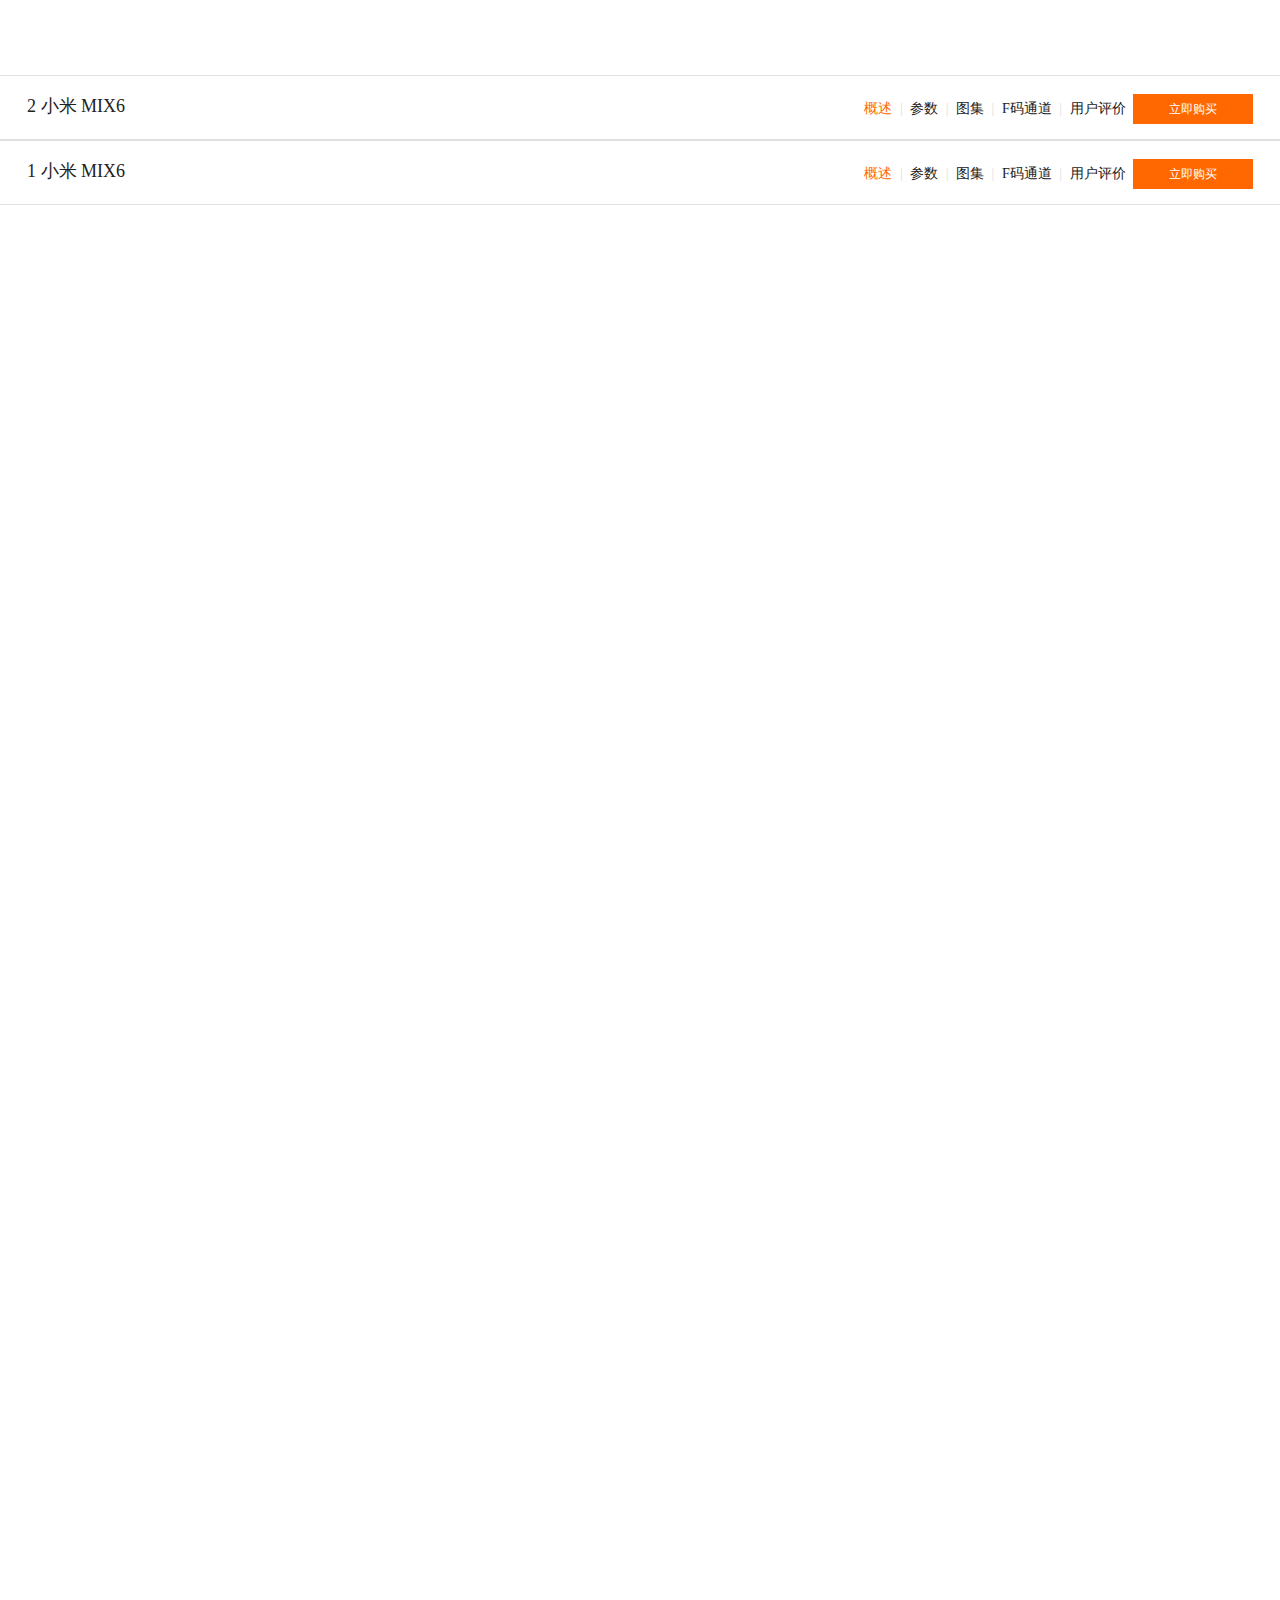
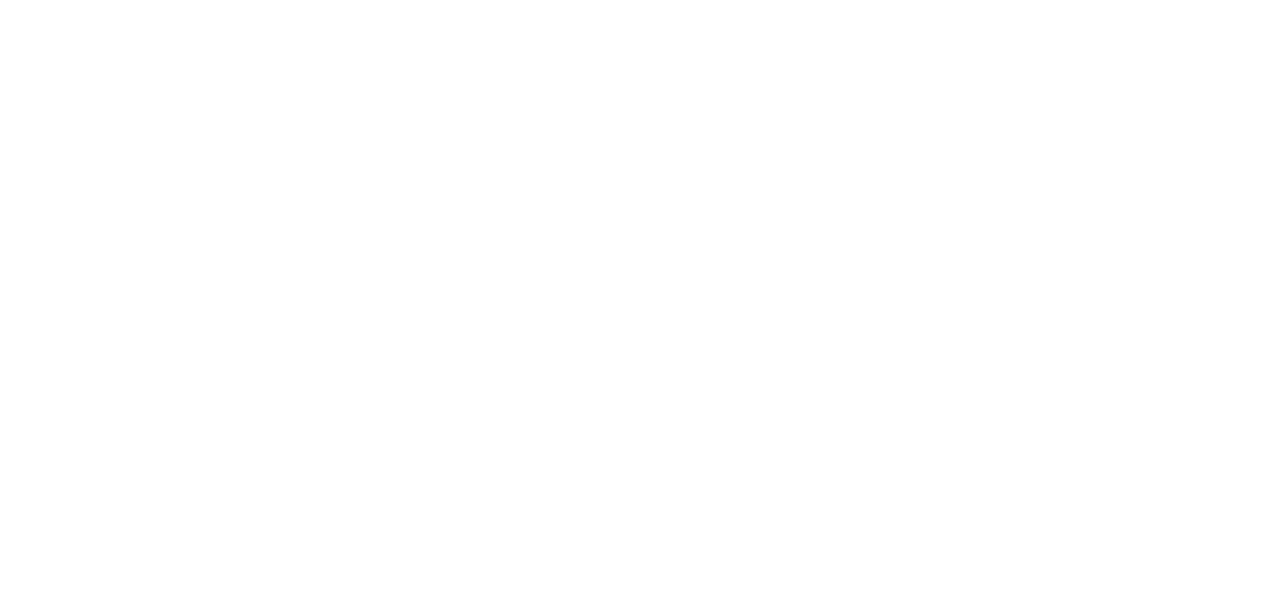
<file: 02navbar/index.html>
<!DOCTYPE html>
<html lang="en">
<head>
	<meta charset="UTF-8">
	<title>仿小米导航条</title>
	<link rel="stylesheet" href="css/index.css">
</head>
<body>
	<!-- 二号导航条 -->
	<div class="nav-bar" id="fixed">
		<div class="container">
			<h2 class="proj-name">2 小米 MIX6</h2>
			<div class="right">
				<a href="" class="cur">概述</a>
				<span class="separator">|</span>
				<a href="">参数</a>
				<span class="separator">|</span>
				<a href="">图集</a>
				<span class="separator">|</span>
				<a href="">F码通道</a>
				<span class="separator">|</span>
				<a href="">用户评价</a>
				<a href="" class="buy-now">立即购买</a>
			</div>
		</div>
	</div>
		<!-- 一号导航条 -->
	<div class="nav-bar" id="static">
		<div class="container">
			<h2 class="proj-name">1 小米 MIX6</h2>
			<div class="right">
				<a href="" class="cur">概述</a>
				<span class="separator">|</span>
				<a href="">参数</a>
				<span class="separator">|</span>
				<a href="">图集</a>
				<span class="separator">|</span>
				<a href="">F码通道</a>
				<span class="separator">|</span>
				<a href="">用户评价</a>
				<a href="" class="buy-now">立即购买</a>
			</div>
		</div>
	</div>
	<div class="scroll">
		<!-- 滚动 -->
	</div>
	<script src="js/index.js"></script>
</body>
</html>
</file>
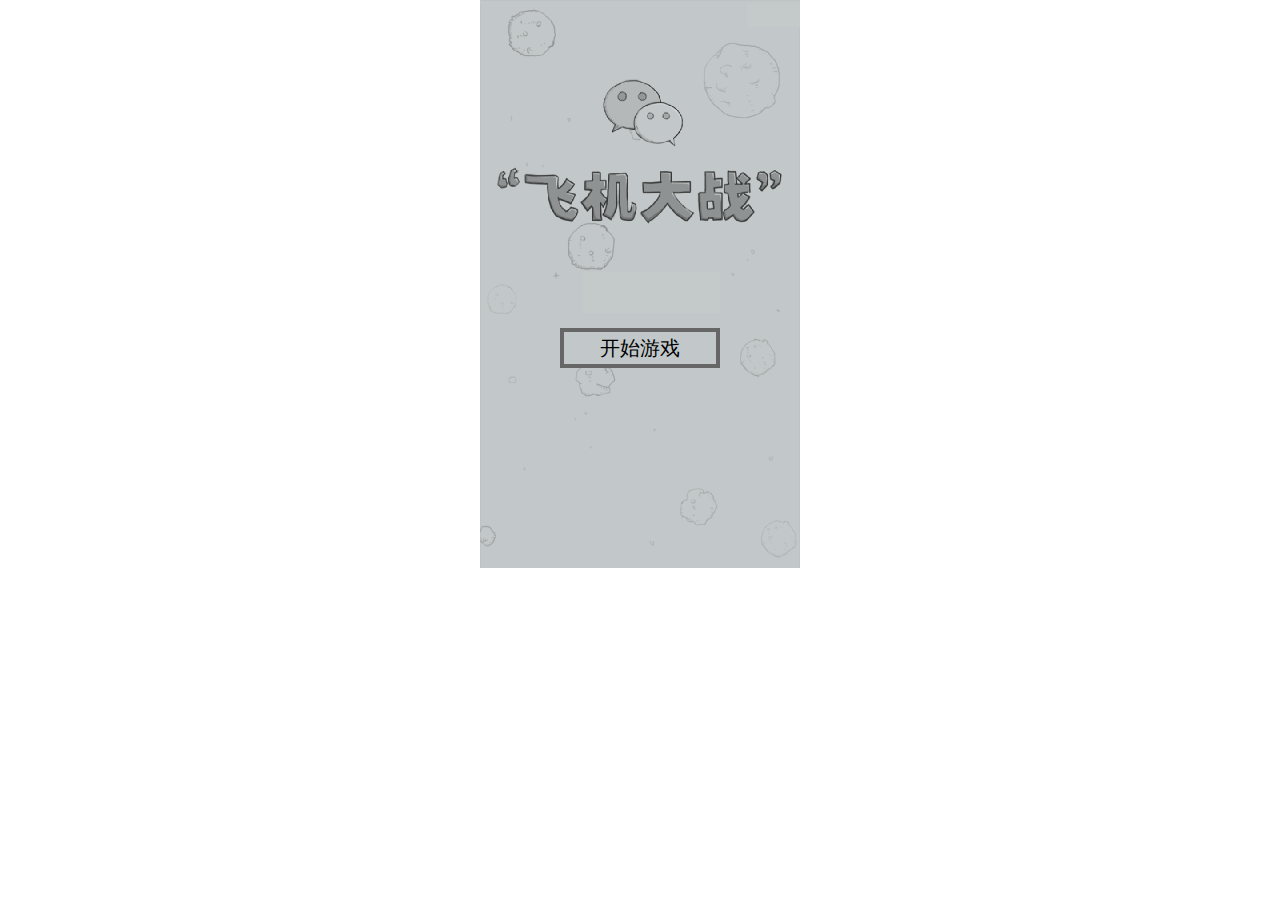
<file: 03airplane/index.html>
<!DOCTYPE html>
<html lang="en">
<head>
	<meta charset="UTF-8">
	<title>飞机大战游戏</title>
	<link rel="stylesheet" href="css/index.css">
</head>
<body>
	<div id="game">
		<div id="gameStart">
			<span>开始游戏</span>
		</div>
		<div id="gameEnter">
			<div id="myPlane">
				<img src="image/my.gif" alt="">
			</div>
			<div id="bullets">
				<!-- <img src="image/bullet1.png" alt="" class="bullet"> -->
			</div>
			<div id="enemys">
				
			</div>
			<div id="scores">
				<p>得分：<span>0</span> 分</p>
			</div>
			<div id="gameOverPanel">
				<div class="header">
					<p>飞机大战的分数</p>
				</div>
				<div id="endScore">
					0
				</div>
				<div>
					<button id="goNext">继续</button>
				</div>
			</div>
		</div>
	</div>
	<script src="js/index.js"></script>
</body>
</html>
</file>
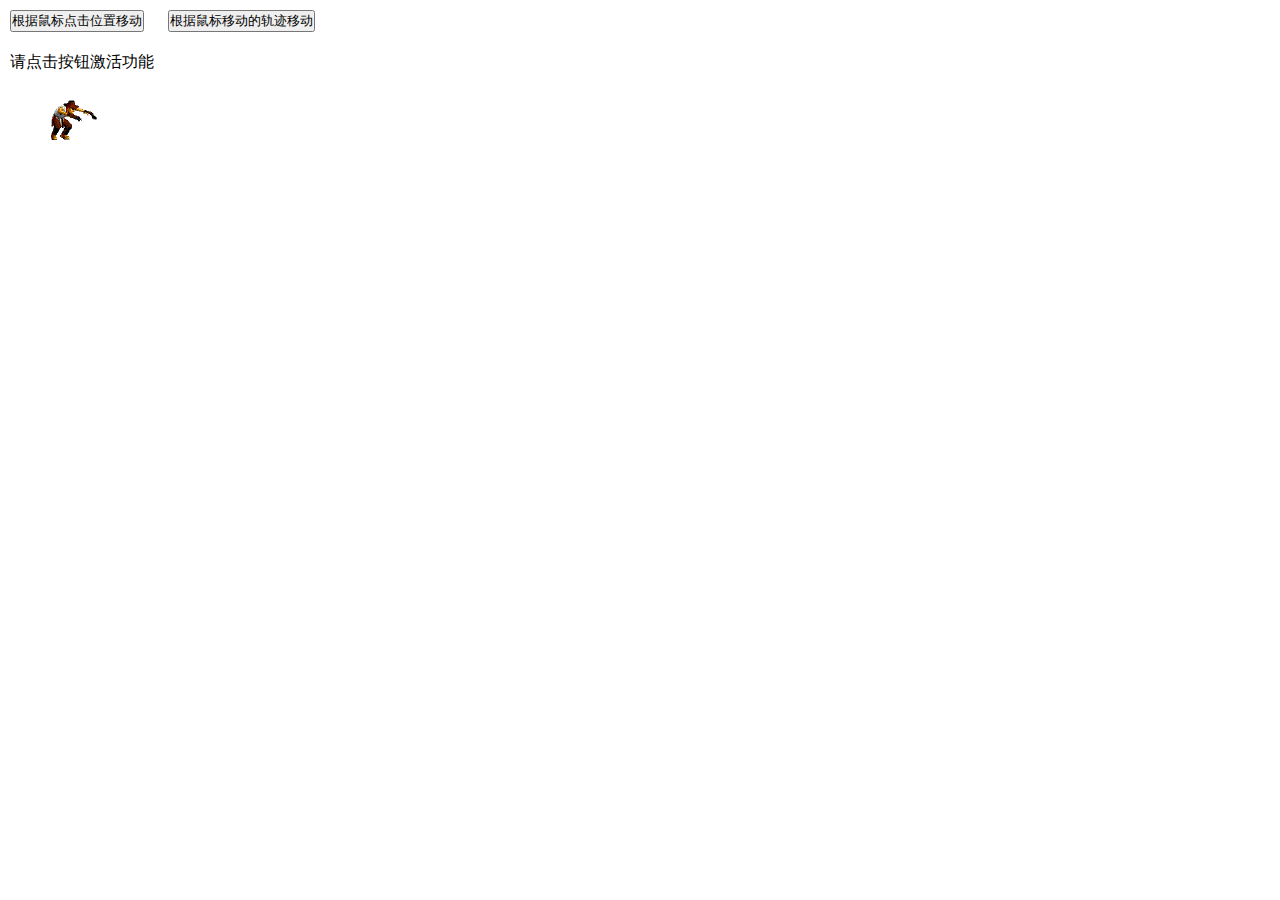
<file: 05fly/index.html>
<!DOCTYPE html>
<html lang="en">
<head>
	<meta charset="UTF-8">
	<title> 移动效果（按轨迹移动）</title>
	<style>
		*{
			padding: 0;
			margin:0;
		}
		div{
			position: absolute;
			width: 66px;
			height: 45px;
			background: url("img/1.gif") no-repeat;
			top:100px;
			left: 50px;
		}
		p,input{
			margin:10px;
		}
		/*禁止文字别选中*/
		p{
			-webkit-touch-callout: none;
	        -moz-user-select: none;
	        -ms-user-select: none;
	        user-select: none;
		}
	</style>
</head>
<body>
	<input type="button" value="根据鼠标点击位置移动"/>
	<input type="button" value="根据鼠标移动的轨迹移动">
	<p>请点击按钮激活功能</p>
	<div></div>
	<script>
		window.onload = function(){
			//获取需要使用的元素
			var div = document.getElementsByTagName("div")[0];
			var input = document.getElementsByTagName("input");
			var p = document.getElementsByTagName("p")[0];
			//记录两个按钮的激活状态0:第一个按钮激活 1：第二个按钮激活
			var activeType = 0;
			//记录小人的位置
			var endT = 0,
				endL = 0,
				nowT = 0,
				nowL = 0;
			var posArr = []; //记录鼠标移动的路径
			var timer = null;
			//重置
			var _reset = function(){
				for(var i=0;i<input.length;i++){
					input[i].value = input[i].value.replace("(已激活)","");
					input[i].onmousedown = input[i].onmouseup = function (event){
						(event || window.event).cancelBubble = true;	
					};
				}
				p.innerHTML = "请点击按钮激活功能";
				document.onclick = null;
				document.onmousedown = null;
				document.onmousemove = null;
				document.onmouseup = null;
				timer = null;
			}

			//按钮1激活
			input[0].onclick = function(event){
				//阻止冒泡
				(event || window.event).cancelBubble = true;
				activeType = 0;
				_reset();
				//记录当前小人的位置
				nowT = div.offsetTop;
				nowL = div.offsetLeft;
				this.value += "(已激活)";
				p.innerHTML = "鼠标点击页面， 人物将移动至鼠标位置！";
				//点击页面
				document.onclick = function(e){
					(event || window.event).cancelBubble = true;	
					if(activeType!=0) return;
					var e = e || window.event
					//清除定时器
					clearInterval(timer);
					endT = e.clientY;
					endL = e.clientX;
					div.style.background = "url(img/2.gif) no-repeat";
					timer = setInterval(function(){
						var ix = Math.floor((endL - nowL)/5);
						var iy = Math.floor((endT - nowT)/5);
						nowT = div.offsetTop;
						nowL = div.offsetLeft;
						//如果可移动的距离为0，将位置直接赋值为最终位置
						if(ix==0&&iy==0){
							div.style.top = endT + "px";
							div.style.left = endL + "px";
							//将背景图还原
							div.style.background = "url(img/1.gif) no-repeat";
							//清除定时器
							clearInterval(timer);
							return;
						}
						div.style.top = nowT + iy + "px";
						div.style.left = nowL + ix + "px";
					},30)
				}
			}
			//按钮2激活
			input[1].onclick = function(event){
				(event || window.event).cancelBubble = true;
				activeType = 1;
				_reset();
				//记录当前小人的位置
				nowT = div.offsetTop;
				nowL = div.offsetLeft;
				//将初始位置放入数组
				this.value += "(已激活)";
				p.innerHTML = "按住鼠标左键，在页面划动，人物将按照鼠标轨迹移动。";
				//鼠标按下，记录鼠标的初始位置
				document.onmousedown = function(e){
					var e = e || window.event;
					clearInterval(timer);
					posArr.push({x:e.clientX,y:e.clientY});
					//鼠标按下且移动，记录移动的路径
					document.onmousemove = function(e){
						var e = e || window.event;
						posArr.push({x:e.clientX,y:e.clientY});
					}
				}
				//松开鼠标，小人移动
				document.onmouseup = function(e){
					document.onmousemove = null;
					div.style.background = "url(img/2.gif) no-repeat";
					timer = setInterval(function(){
						if(posArr.length<=0){
							div.style.background = "url(img/1.gif) no-repeat";
							clearInterval(timer);
							return;
						}
						div.style.left = posArr[0].x + "px";
						div.style.top = posArr[0].y + "px";
						posArr.shift();
					},30);
				}
			}

		}
	</script>
</body>
</html>
</file>
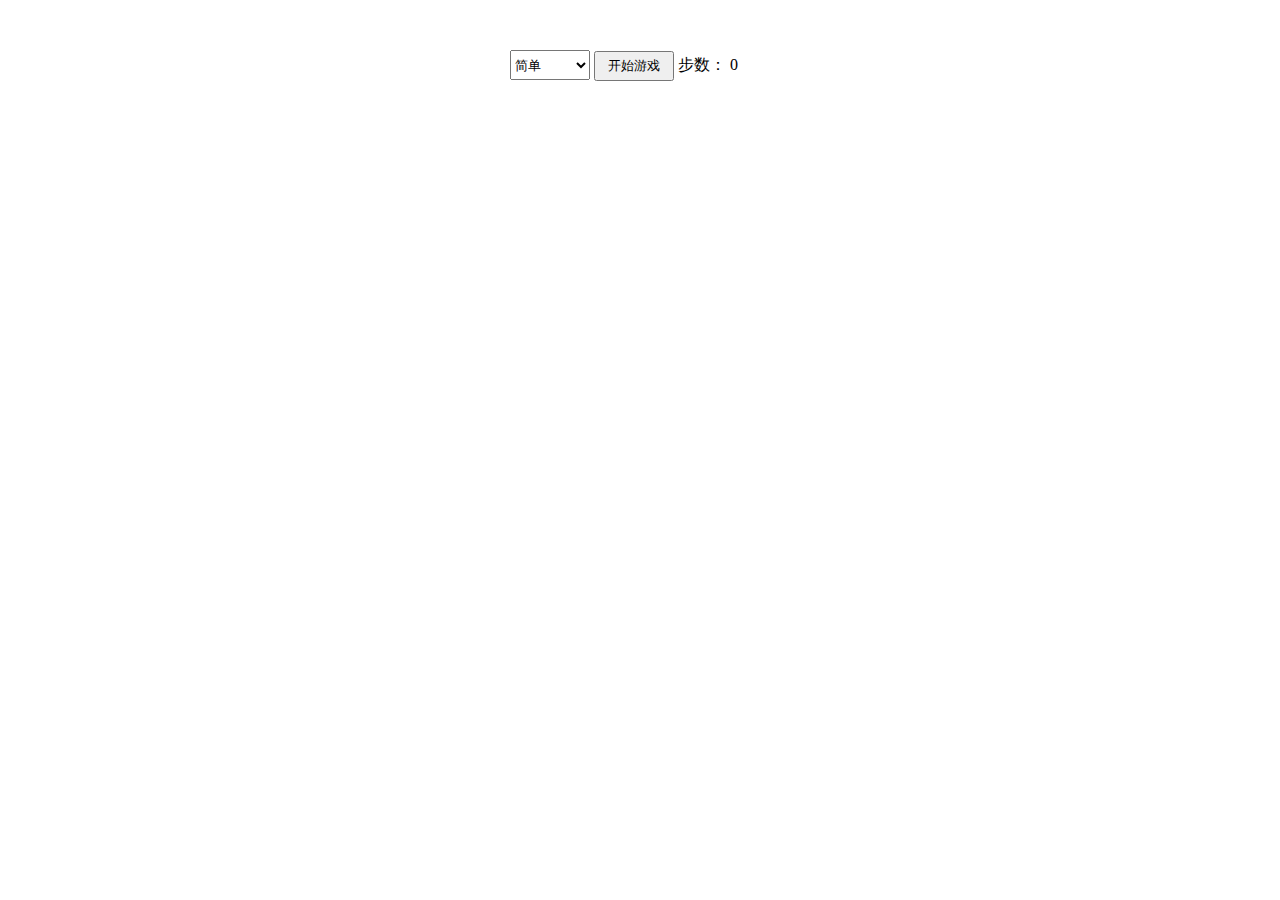
<file: 06jigsaw/index.html>
<!DOCTYPE html>
<html lang="en">
<head>
	<meta charset="UTF-8">
	<title>Javascript 原生拼图游戏</title>
	<link rel="stylesheet" href="css/index.css">
</head>
<body>
	<div id="oprate" class="oprate">
		<select name="" id="">
			<option value="3">简单</option>
			<option value="4">一般</option>
			<option value="5">困难</option>
		</select>
		<button>开始游戏</button>
		步数： <span>0</span>
	</div>
	<div id="imgs">
		<div>1</div>
		<div>2</div>
		<div>3</div>
		<div>4</div>
		<div>5</div>
		<div>6</div>
		<div>7</div>
		<div>8</div>
		<div>9</div>
	</div>
	<script src="js/index.js"></script>
</body>
</html>
</file>
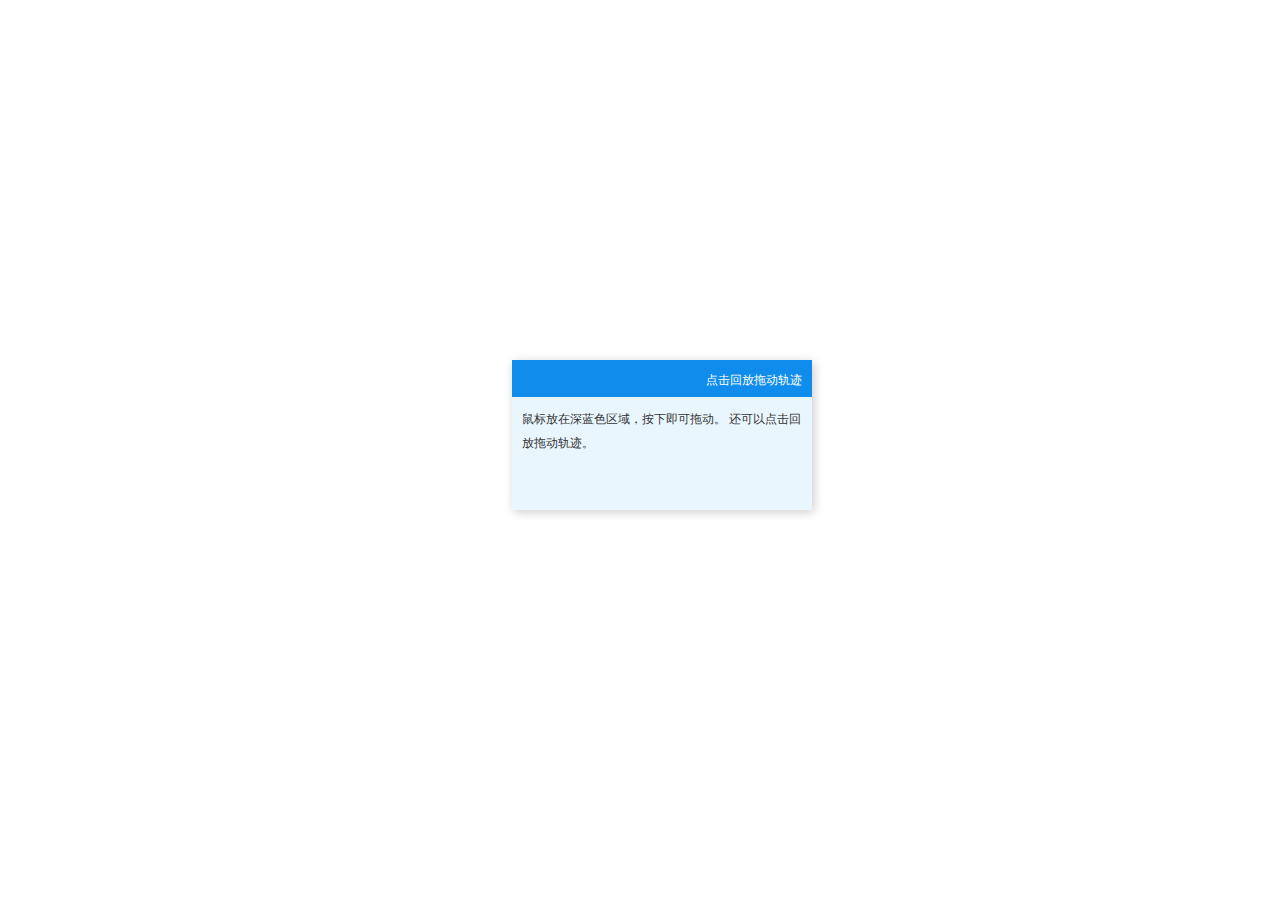
<file: 04drag/drag.html>
<!DOCTYPE html>
<html lang="en">
<head>
	<meta charset="UTF-8">
	<title>拖拽效果</title>
	<style>
		html,body{
			overflow:hidden;
		}
		body,div,h2,p{
			margin:0;
			padding:0;
		}
		body{
			color:#333;
			background:#fff;
			font:12px/2 Arial;
		}
		p{
			padding:0 10px;
			margin-top:10px;
		}
		span{
			color:#ff0;
			padding-left:5px;
		}
		#box{
			position:absolute;
			width:300px;
			height:150px;
			background:#EAF6FE;
			box-shadow: 2px 2px 10px rgba(0,0,0,.2);
			top:40%;
			left:40%;
		}
		#box h2{
			height:36px;
			cursor:move;
			background:#108CED;
			color: white;
			border-bottom:1px solid #108CED;
			text-align:right;
			padding:0 10px;
		}
		#box h2 a{
			color:#fff;
			font:12px/25px Arial;
			text-decoration:none;
			outline:none;
		}
	</style>
</head>
<body>
	<div id="box">
		 <h2 id="nav">
		 	<a id="click" href="javascript:;">点击回放拖动轨迹</a>
		 </h2>
		 <p>
		 	鼠标放在深蓝色区域，按下即可拖动。
		 还可以点击回放拖动轨迹。
		 </p>
	</div>
	<script>
		window.onload = function(){
			function $(id){
				return document.getElementById(id);
			}
			//获取需要使用到的元素
			var box = $("box"),
				nav = $("nav"),
				click = $("click");

			var distX = 0,//鼠标距离box左边的距离
				distY = 0;//鼠标距离box上边的距离
			var posArr = [];//存储box移动的路径
			var isMove = false;//开始移动了吗

			//鼠标按下，激活拖拽
			nav.addEventListener("mousedown",function(e){
				//记录此时box的位置
				boxT = box.offsetTop;
				boxL = box.offsetLeft;
				//将初始的状态保存
				posArr.push({x:box.offsetLeft,y:box.offsetTop});
				//计算鼠标距离box左上边距的距离
				distX = e.clientX - box.offsetLeft;
				distY = e.clientY - box.offsetTop;
				isMove = true;
			})
			//拖拽开始
			document.addEventListener("mousemove",function(e){
				if(!isMove) return;

				//box的left 与 top数值
				var oL = e.clientX - distX;
				var oT = e.clientY - distY;

				var maxL = document.documentElement.clientWidth - box.offsetWidth;
				var maxT = document.documentElement.clientHeight - box.offsetHeight;
				//拖拽不能超出屏幕边界
				if(oL<0){
					oL = 0;
				}else if(oL>maxL){
					oL = maxL;
				}

				if(oT<0){
					oT = 0;
				}else if(oT>maxT){
					oT = maxT;
				}

				box.style.left =  oL + "px";
				box.style.top =  oT + "px";

				//将路径记录在数组中
				posArr.push({x:oL,y:oT});	
				console.log(posArr);		
			})
			//鼠标松开，拖拽结束
			document.addEventListener("mouseup",function(e){
				isMove = false;
			})
			//点击回放拖拽路径
			click.addEventListener("click",function(e){
				if (posArr.length == 0) return;
				var timer =  setInterval(function(){
					var pos = posArr.pop();
					if(pos){
						box.style.left =  pos.x + "px";
						box.style.top =  pos.y + "px";
					}else{
						clearInterval(timer);
					}
				},20);
				return false;
			})
			//阻止事件冒泡
			click.addEventListener("mousedown",function(e){
				e.cancelBubble = true;
			})
		}
	</script>
</body>
</html>
</file>
<file: 02navbar/css/index.css>
*{
	padding: 0;
	margin:0;
}
body{
	color: #212121;
	height: 
}
a{
	text-decoration: none;
}
.nav-bar{
	width: 100%;
	margin-top: 140px;
	background: #fff;
	height: 63px;
	border:1px solid rgb(224,224,224); 
	border-right: 0;
	border-left: 0;
}
#fixed{
	margin-top: 0;
	position: fixed;
	top: -65px;
	transition:all .3s linear;
}
#fixed.active{
	top: 0;
}
.nav-bar .container{
	width: 1226px;
	height: 60px;
	background: #fff;
	margin:0 auto;
}
.nav-bar .container .proj-name{
	display: inline-block;
	height: 60px;
	line-height: 60px;
	font-size: 18px;
	font-weight: 400;
}
.nav-bar .container .right{
	display: inline-block;
	float: right;
	height: 30px;
	margin-top: 18px
}
.nav-bar .container .right a:not(.buy-now){
	font-size: 14px;
	line-height: 21px;
	font-weight: 400;
	color: #212121;
}
.nav-bar .container .right a:not(.buy-now):hover{
	color: #ff6700!important;
}
.nav-bar .container .right .cur{
	color: #ff6700!important;
}
.nav-bar .container .right .separator{
	color: #e0e0e0;
	font-size: 14px;
	line-height: 21px;
	margin: 0 3.5px;
}
.nav-bar .container .right .buy-now{
	display: inline-block;
	height: 28px;
	line-height: 28px;
	width: 118px;
	font-size: 12px;
	margin-left: 3.5px;
	text-align: center;
	border:1px solid rgb(255,103,0);
	background: #ff6700;
	color: #fff;
}
.nav-bar .container .right .buy-now:hover{
	background: #f25807;
	border-color: #f25807;
	transition: all .3s;
}
.scroll{
	height: 2000px;
}
</file>
<file: 03airplane/css/index.css>
*{
	margin:0;
	padding: 0;
}
#game{
	width: 320px;
	height: 568px;
	margin:auto;
	overflow: hidden;
}
#gameStart{
	width: 100%;
	height: 100%;
	background: url("../image/ks.png");
	position: relative;
	display: block;
}
#gameStart span{
	display: block;
	width: 160px;
	height: 40px;
	line-height: 32px;
	background: #ccc;
	text-align: center;
	border:4px solid #666;
	box-sizing: border-box;
	font-size: 20px;
	background: #C2C8C9;
	cursor: pointer;
	position: absolute;
	left: 80px;
	bottom:200px; 
}
#gameStart span:hover{
	color: white;
	transition: all .3s;
}

#gameEnter{
	width: 100%;
	height: 100%;
	background: url(../image/background_1.png);
	position: relative;
	display: none;
}
#gameOverPanel{
	position: absolute;
	left: 50%;
	top: 50%;
	transform: translate(-50%,-50%);
	width: 190px;
	background: #D7DDDE;
	border: 1px solid #808080;
	border-radius: 5px;
	font-size: 14px;
	display: none;
}
#gameOverPanel .header{
	padding: 10px;
	border-bottom: 1px solid #808080;
}
#gameOverPanel #endScore{
	text-align: center;
	padding: 20px;
	border-bottom: 1px solid #808080;
	font-weight: bolder;
	font-size: 24px;
}
#gameOverPanel #goNext{
	padding: 5px 20px;
    margin: 10px auto;
    background: #b5bdbe;
    border: none;
    box-shadow: none;
    width: 70px;
    margin-left: 60px;
    cursor: pointer;
}
#gameOverPanel #goNext:hover{
	background: #B2B9B9;
}
#myPlane{
	width: 66px;
	height: 80px;
	position: absolute;
	left: 127px;
	bottom: 0;
	cursor: pointer;
}

#bullets,#enemys{
	width: 100%;
	height: 100%;
	position: absolute;
	left: 0;
	top:0;
}
.bullet{
	width: 6px;
	height: 14px;
	position: absolute;
/*	left: 157px;
	top: 474px;*/
}
.e{
	position: absolute;
}
#scores{
	width: 100%;
	height: 40px;
	line-height: 40px;
	padding: 0 20px;
	font-size: 24px;
	font-weight: bolder;
}
</file>
<file: 06jigsaw/css/index.css>
*{
	padding: 0;
	margin:0;
}
.oprate{
	width: 260px;
	height: 30px;
	margin: 50px auto;
}
.oprate select{
	width: 80px;
	height: 30px;
}
.oprate button{
	width: 80px;
	height: 30px;
	cursor: pointer;
}
.operate button:hover{
	border:1px solid skyblue;
}
#imgs{
	width: 240px;
	height: 240px;
	margin:auto;
	border:1px solid #ccc;
	display: none;
}
#imgs div{
	height: 80px;
	width: 80px;
/*	margin: 5px;*/
	border:1px solid #ccc;
	box-sizing: border-box;
	text-align: center;
	line-height: 70px;
	float: left;
}
#imgs div img{
	height: 80px;
	width: 80px;
}
</file>
